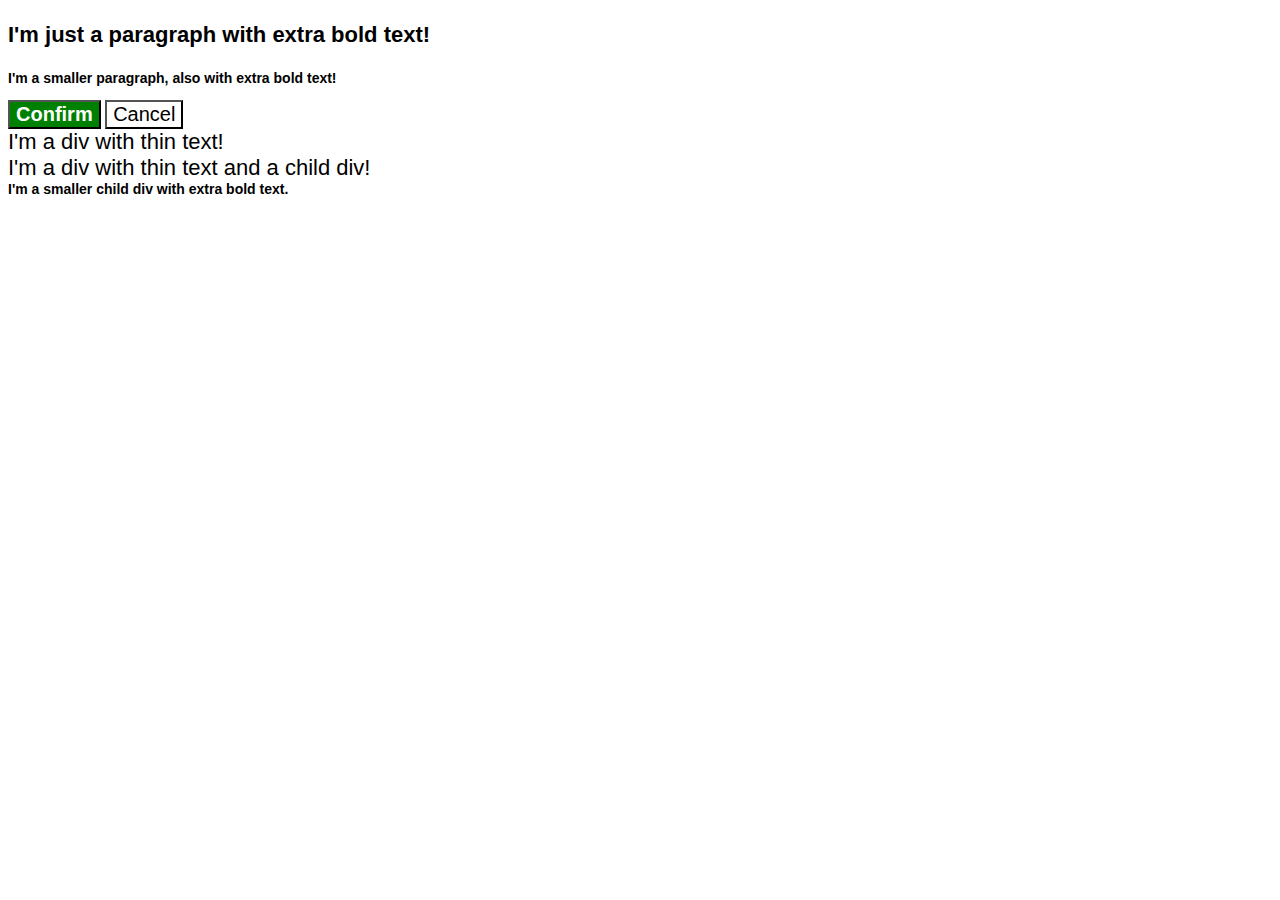
<file: foundations/cascade/01-cascade-fix/index.html>
<!DOCTYPE html>
<html lang="en">
  <head>
    <meta charset="UTF-8">
    <meta http-equiv="X-UA-Compatible" content="IE=edge">
    <meta name="viewport" content="width=device-width, initial-scale=1.0">
    <title>Fix the Cascade</title>
    <link rel="stylesheet" href="style.css">
  </head> 
  <body>
    <p class="para">I'm just a paragraph with extra bold text!</p>
    <p class="para small-para">I'm a smaller paragraph, also with extra bold text!</p>

    <button id="confirm-button" class="button confirm">Confirm</button>
    <button id="cancel-button" class="button cancel">Cancel</button>

    <div class="text">I'm a div with thin text!</div>
    <div class="text">I'm a div with thin text and a child div!
      <div class="text child">I'm a smaller child div with extra bold text.</div>
    </div>
  </body>
</html>
</file>
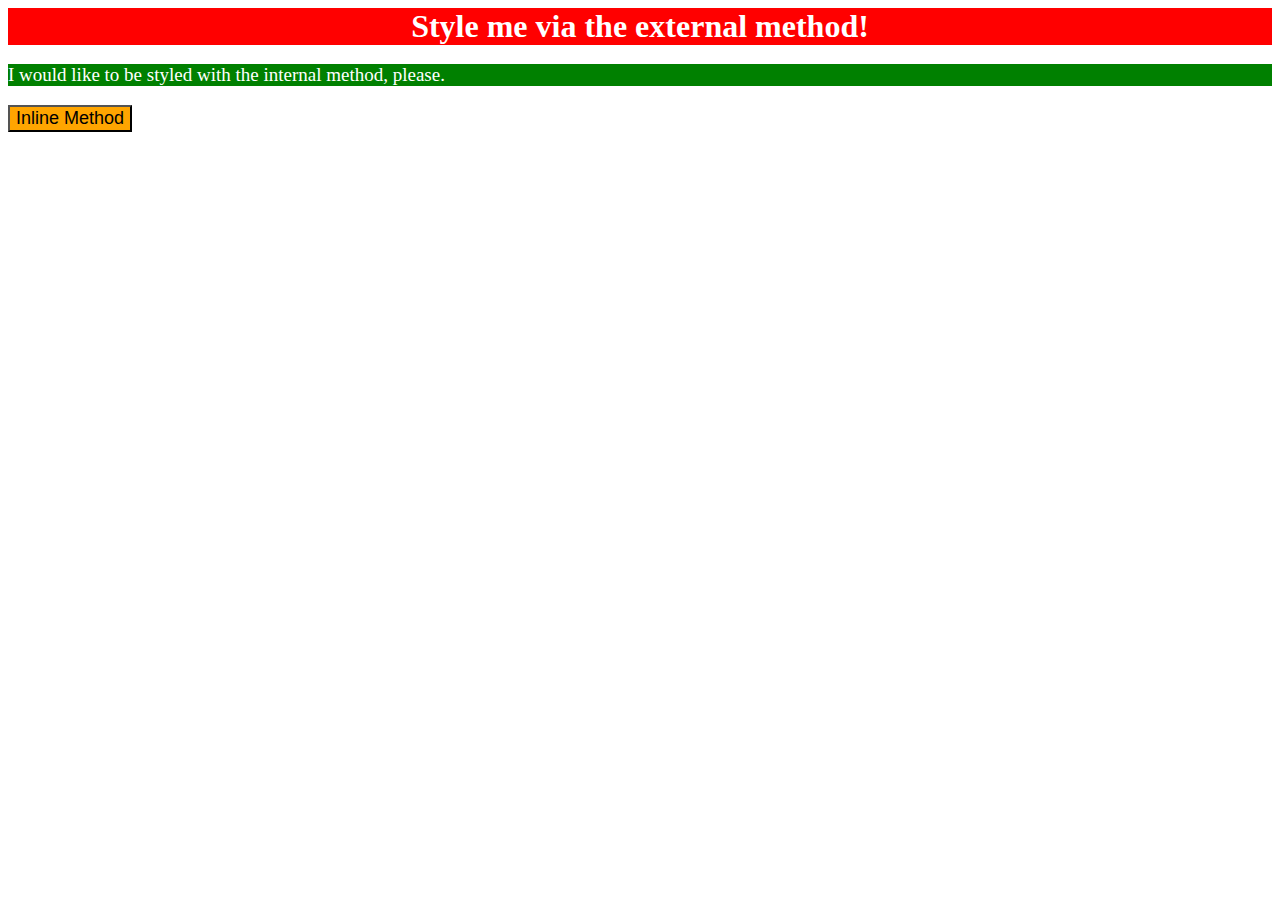
<file: foundations/intro-to-css/01-css-methods/index.html>
<!DOCTYPE html>
<html lang="en">
  <head>
    <meta charset="UTF-8">
    <meta http-equiv="X-UA-Compatible" content="IE=edge">
    <meta name="viewport" content="width=device-width, initial-scale=1.0">
    <link rel="stylesheet" href="style.css">
    <style>
      p
      {
        background-color: green;
        color: white;

        font-size: 19px;
      }
    </style>

    <title>Methods for Adding CSS</title>
  </head>
  <body>
    <div>Style me via the external method!</div>
    <p>I would like to be styled with the internal method, please.</p>
    <button style="background-color: orange; font-size: 18px;">Inline Method</button>
  </body>
</html>
</file>
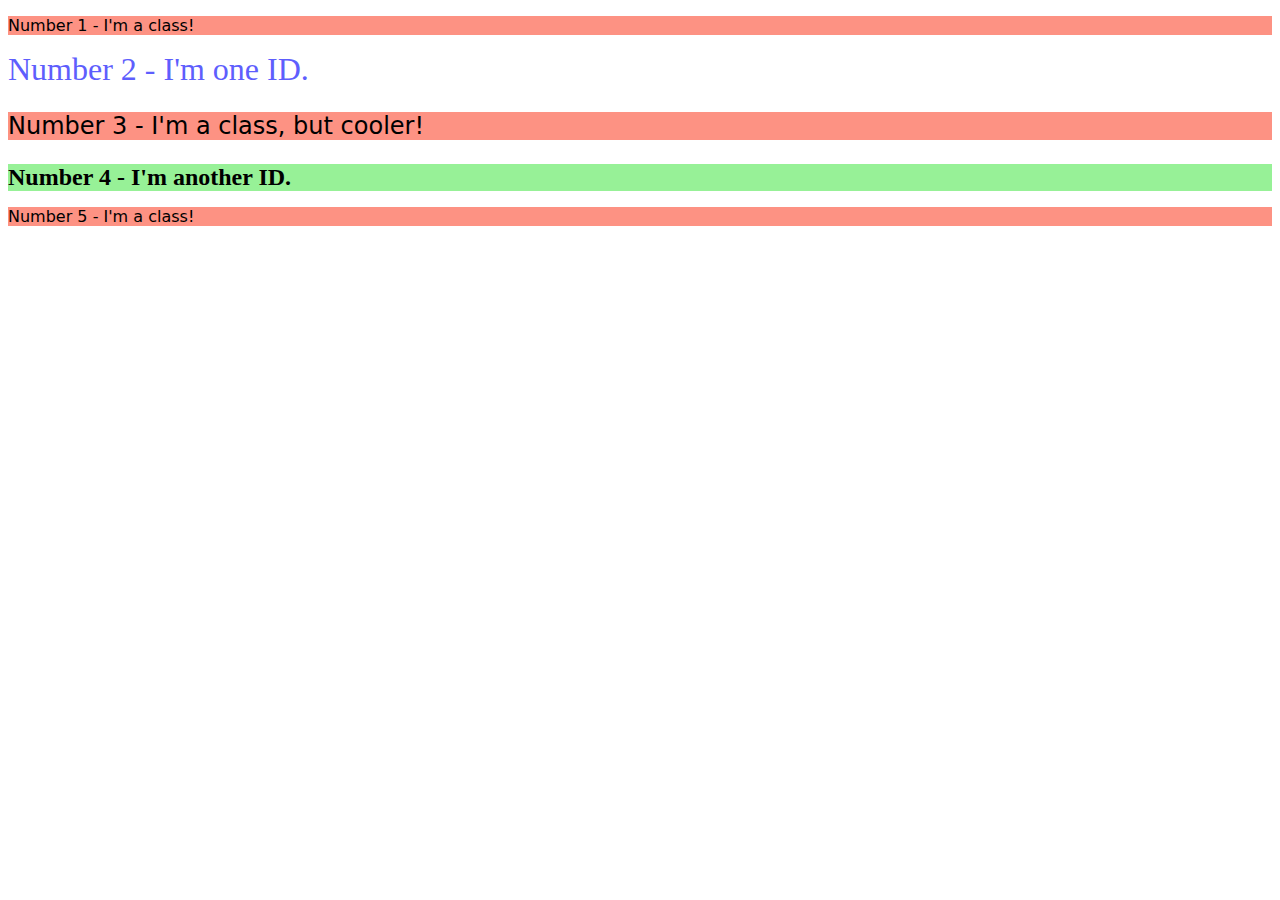
<file: foundations/intro-to-css/02-class-id-selectors/index.html>
<!DOCTYPE html>
<html lang="en">
  <head>
    <meta charset="UTF-8">
    <meta http-equiv="X-UA-Compatible" content="IE=edge">
    <meta name="viewport" content="width=device-width, initial-scale=1.0">
    <title>Class and ID Selectors</title>
    <link rel="stylesheet" href="style.css">
  </head>
  <body>
    <p class="header">Number 1 - I'm a class!</p>
    <div id="num2">Number 2 - I'm one ID.</div>
    <p class="header cool">Number 3 - I'm a class, but cooler!</p>
    <div id="num4">Number 4 - I'm another ID.</div>
    <p class="header">Number 5 - I'm a class!</p>
  </body>
</html>
</file>
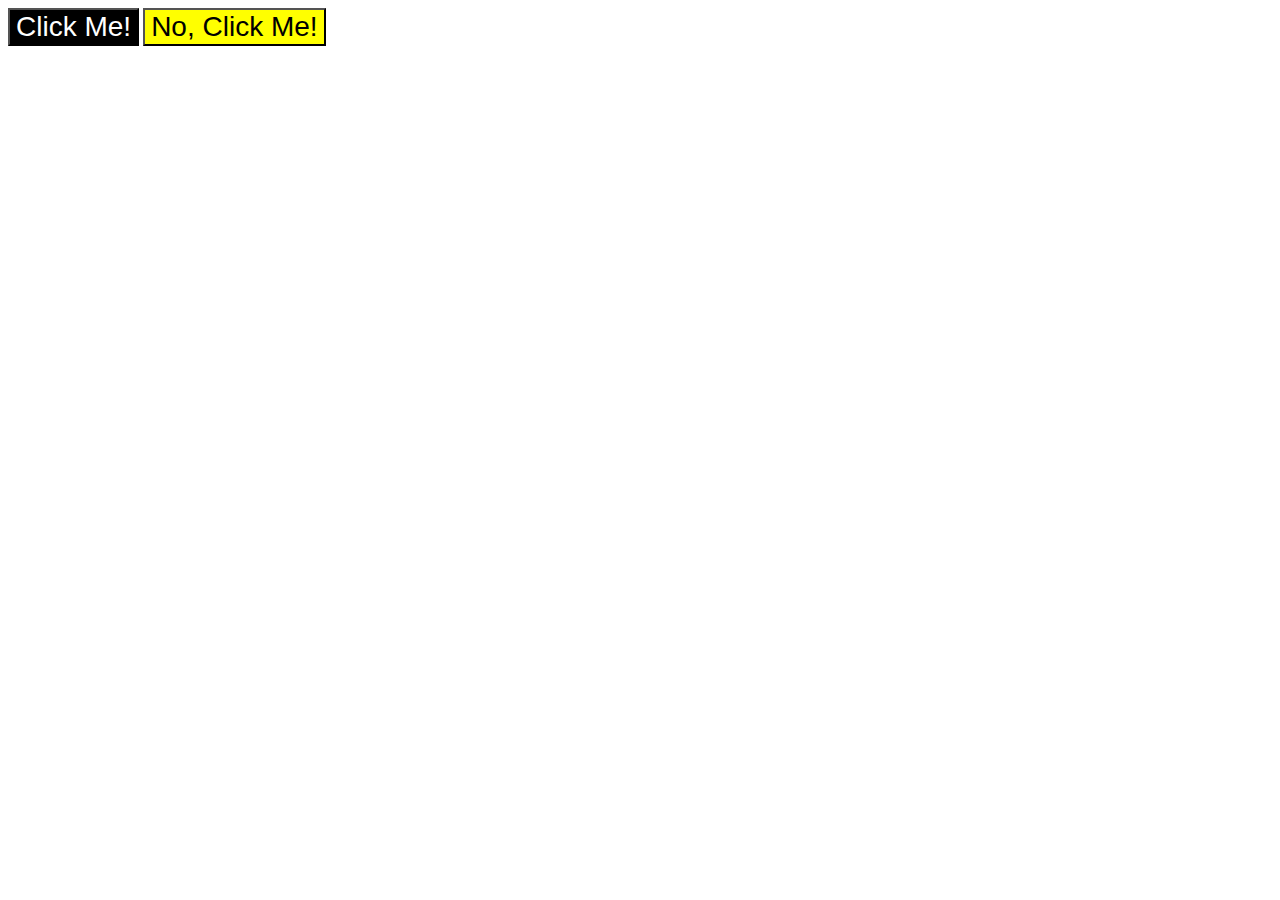
<file: foundations/intro-to-css/03-grouping-selectors/index.html>
<!DOCTYPE html>
<html lang="en">
  <head>
    <meta charset="UTF-8">
    <meta http-equiv="X-UA-Compatible" content="IE=edge">
    <meta name="viewport" content="width=device-width, initial-scale=1.0">
    <title>Grouping Selectors</title>
    <link rel="stylesheet" href="style.css">
  </head>
  <body>
    <button class="clickme">Click Me!</button>
    <button class="no-clickme">No, Click Me!</button>
  </body>
</html>
</file>
<file: foundations/cascade/01-cascade-fix/style.css>
body {
  font-family: Arial, Helvetica, sans-serif;
}
 
.para,
.small-para {
  color: hsl(0, 0%, 0%);
  font-weight: 800;
}



.para {
  font-size: 22px;
}

.small-para {
  font-size: 14px;
  font-weight: 800;
}

.confirm {
  background: green;
  color: white;
  font-weight: bold;
} 

.button {
  background-color: rgb(255, 255, 255);
  color: rgb(0, 0, 0);
  font-size: 20px;
}

#confirm-button{
  background: green;
  color: white;
  font-weight: bold;
}

#cancel-button{
  background-color: rgb(255, 255, 255);
  color: rgb(0, 0, 0);
  font-size: 20px;
}

.child {
  color: rgb(0, 0, 0);
  font-weight: 800;
  font-size: 14px;
}

div.text {
  color: rgb(0, 0, 0);
  font-size: 22px;
  font-weight: 100;
}

div > .text.child
{
  color: rgb(0, 0, 0);
  font-weight: 800;
  font-size: 14px;
}
</file>
<file: foundations/intro-to-css/01-css-methods/style.css>
div
{
background-color: red;
color:white;

font-size: 32px;
font-weight: bold;

text-align: center;
}
</file>
<file: foundations/intro-to-css/02-class-id-selectors/style.css>
.header
{
    background-color: rgb(253, 146, 131);
    font-family:Verdana, DejaVu Sans, sans-serif;
}

.cool
{
    font-size: 24px;
}

#num2
{
    color:rgb(94, 94, 253);
    font-size: 32px;
}

#num4
{
    background-color: rgb(151, 241, 151);
    font-size: 24px;
    font-weight: bold;
}
</file>
<file: foundations/intro-to-css/03-grouping-selectors/style.css>
.clickme, .no-clickme
{
    font-size: 28px;
    font-family: Helvetica, 'Times New Roman', sans-serif;
}

.clickme
{
    background-color: black;
    color: white;
}

.no-clickme
{
    background-color: yellow;
}
</file>
